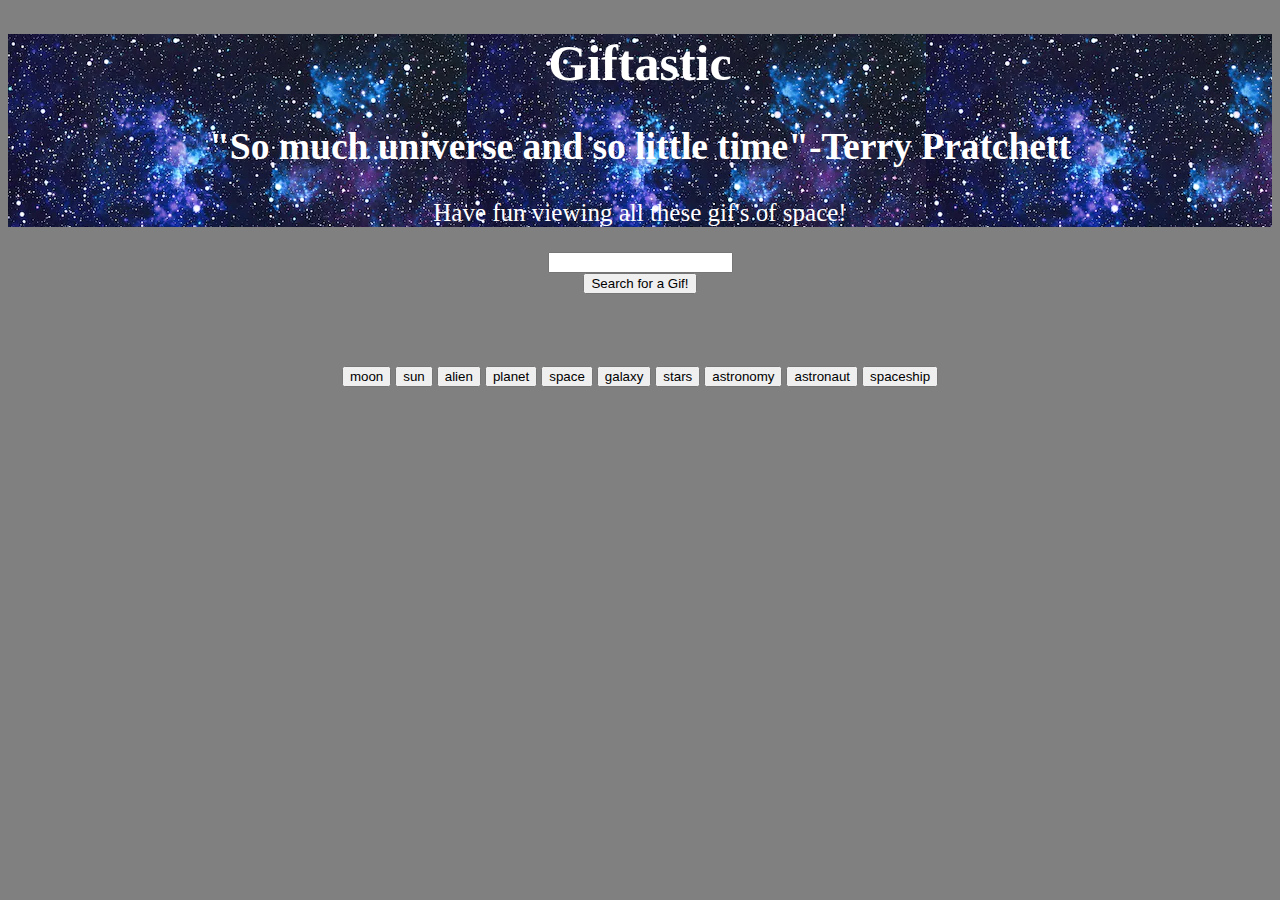
<file: index.html>
<!DOCTYPE html>
<html lang="en">
  <head>
    <meta charset="UTF-8" />
    <meta name="viewport" content="width=device-width, initial-scale=1.0" />
    <meta http-equiv="X-UA-Compatible" content="ie=edge" />
    <link rel="stylesheet" type="text/css" href="./assets/css/style.css" />
    <script src="https://ajax.googleapis.com/ajax/libs/jquery/2.1.3/jquery.min.js"></script>

    <title>GifTastic</title>
  </head>
  <body>
    <div id="header"><h1>Giftastic</h1>

    <h2>"So much universe and so little time"-Terry Pratchett</h2>
    <p>Have fun viewing all these gif's of space!</p>
  </div>

  <div id="gifs">
    <form id="gif-form">
      <label for="gif-input"></label>
      <input type="text" id="gif-input" /><br />
      <button class="add-gif">Search for a Gif!</button>
    </form>
    </div>

  </br>
</br>
</br>
</br>
<div class ="line">
    <button class="search-button" data-space="moon">moon</button>
    <button class="search-button" data-space="sun">sun</button>
    <button class="search-button" data-space="alien">alien</button>
    <button class="search-button" data-space="planet">planet</button>
    <button class="search-button" data-space="space">space</button>
    <button class="search-button" data-space="galaxy">galaxy</button>
    <button class="search-button" data-space="stars">stars</button>
    <button class="search-button" data-space="astronomy">astronomy</button>
    <button class="search-button" data-space="astronaut">astronaut</button>
    <button class="search-button" data-space="spaceship">spaceship</button>
  </br>
</div>
  <div class="results-gif"></div>

    <script type="text/javascript" src="./assets/javascript/app.js"></script>
  </body>
</html>
</file>
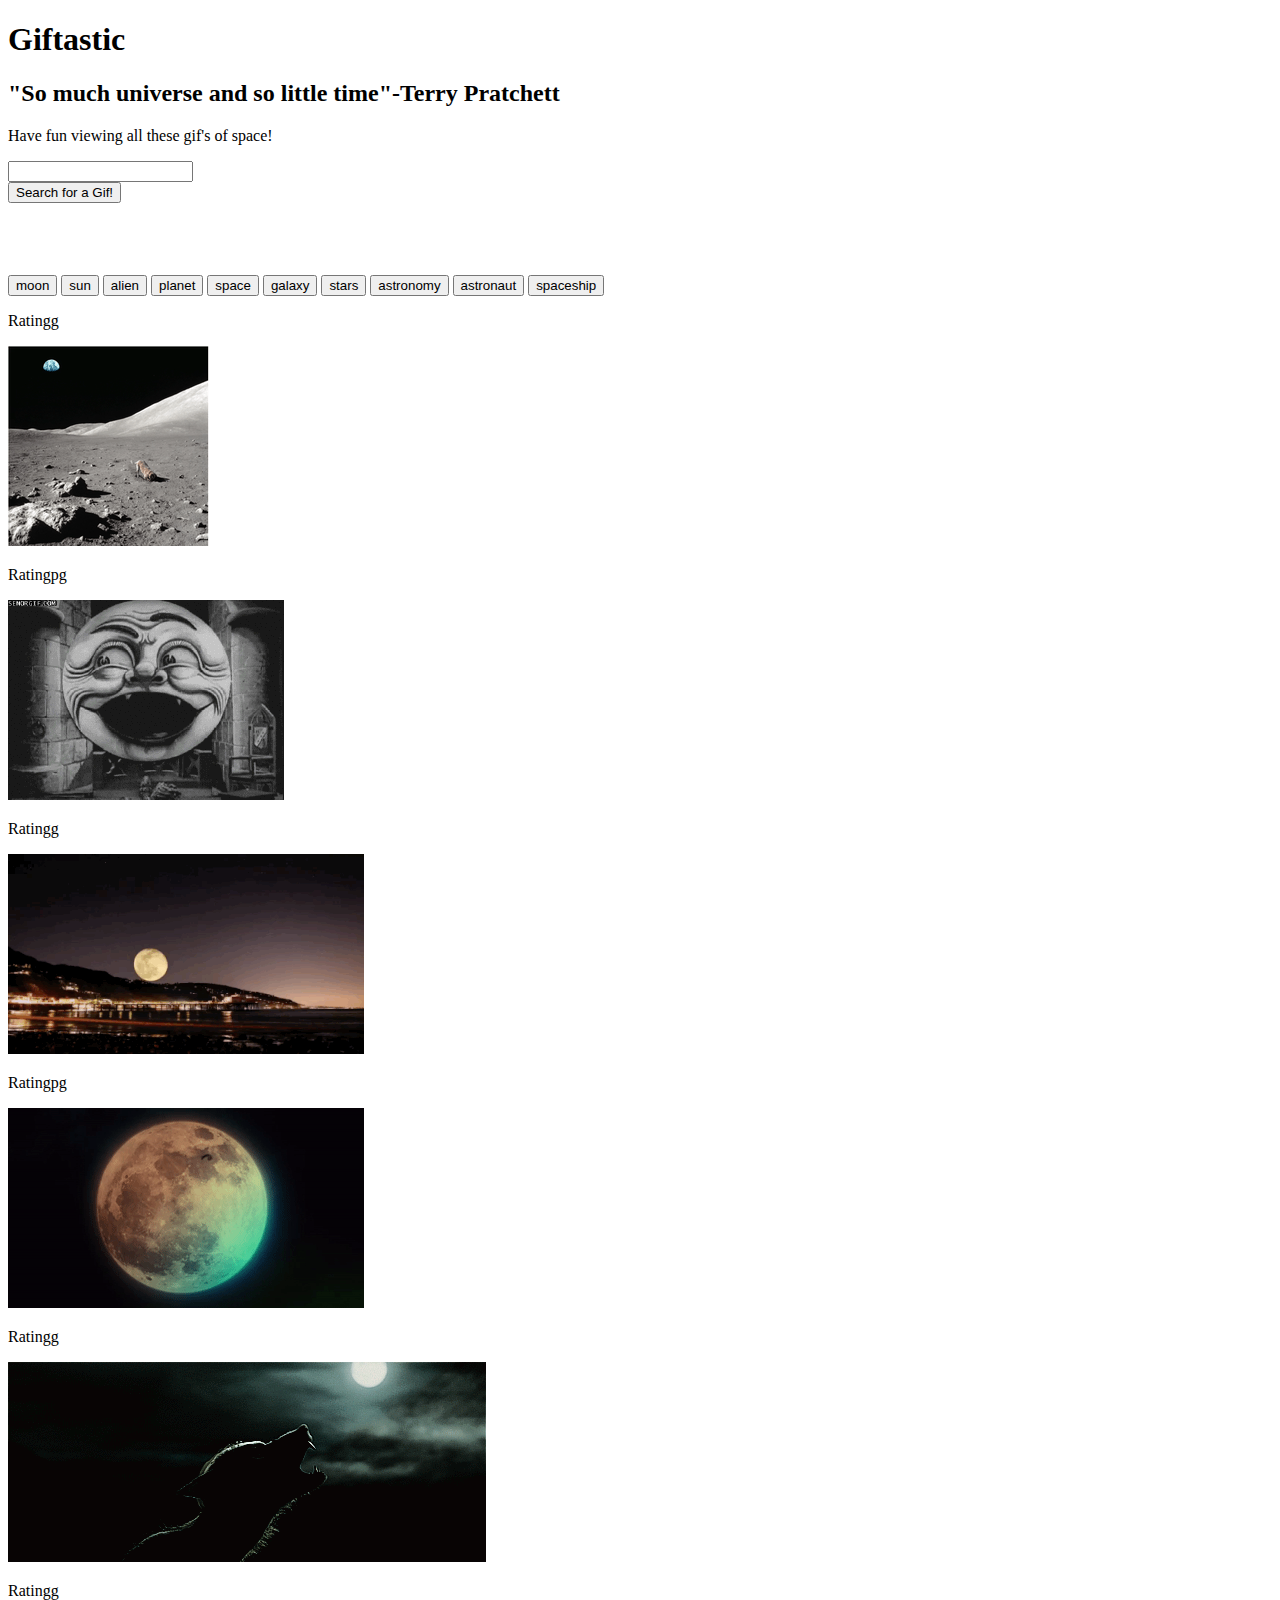
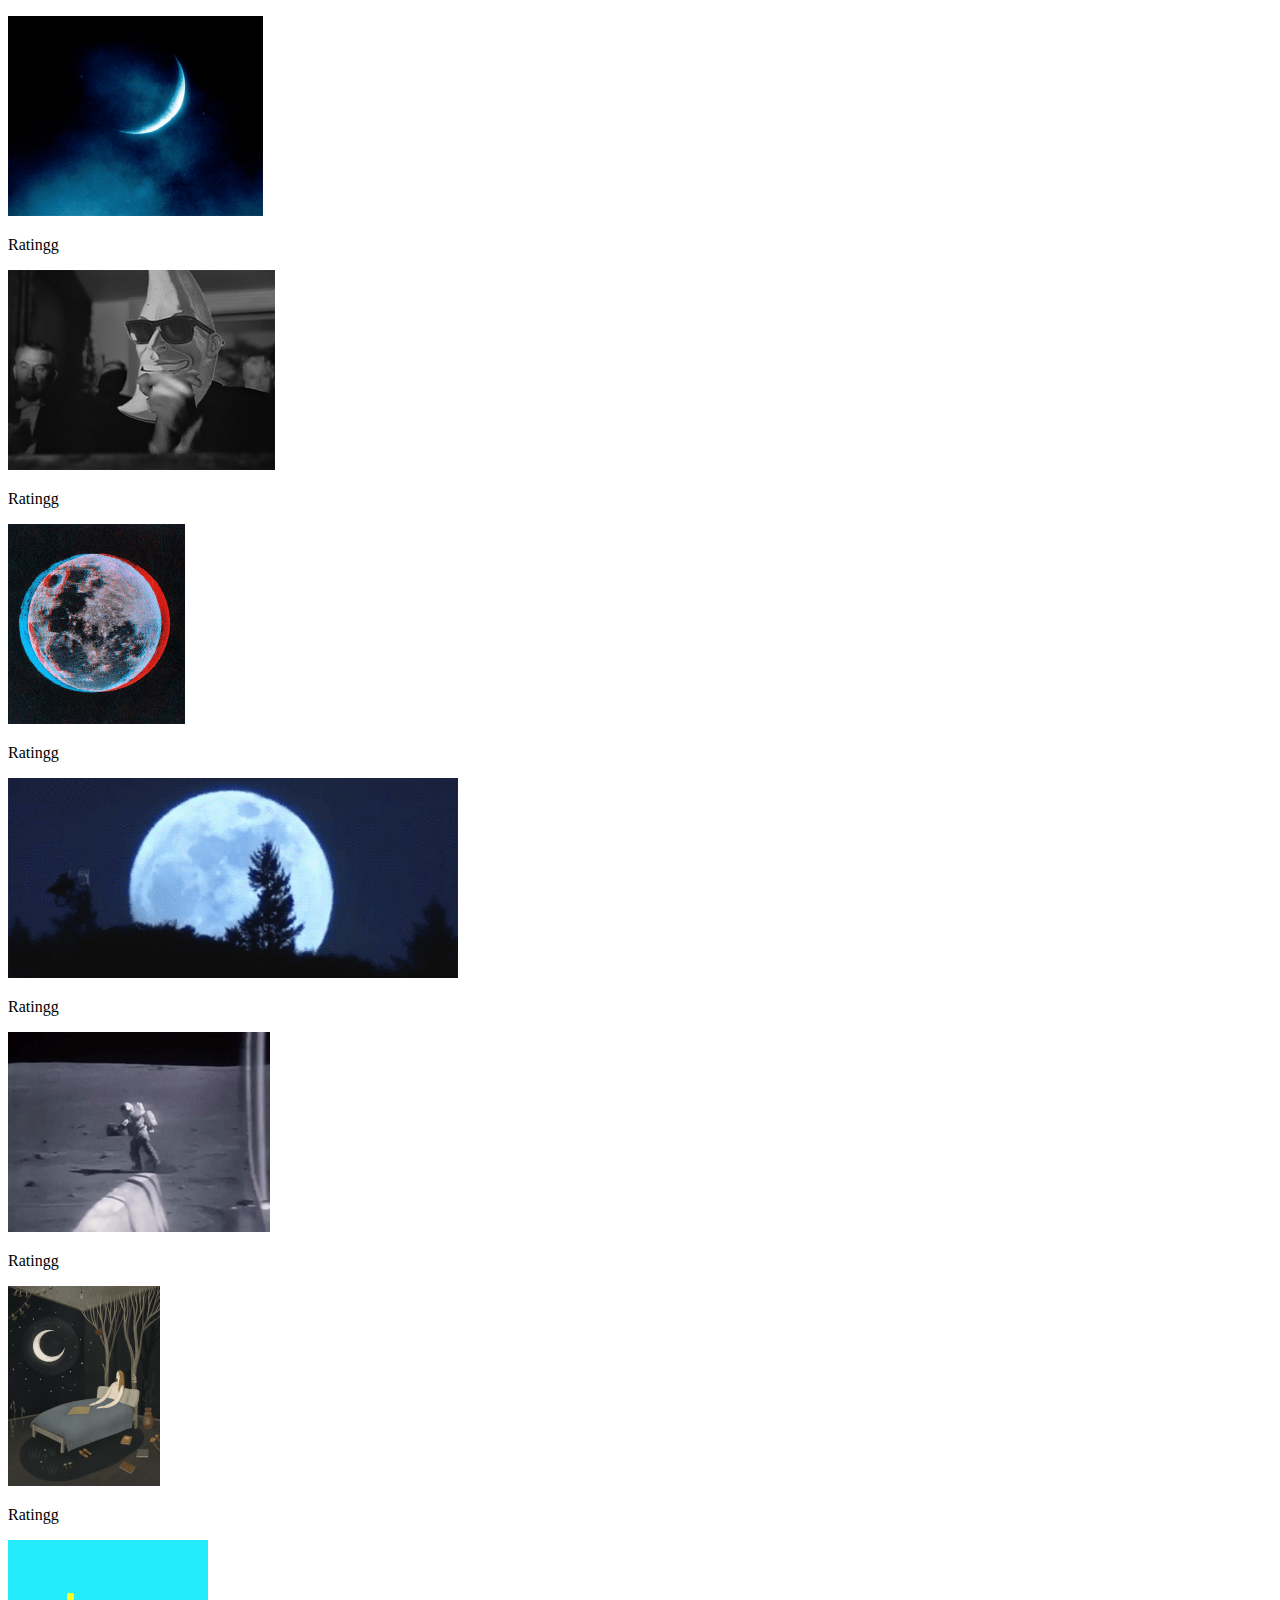
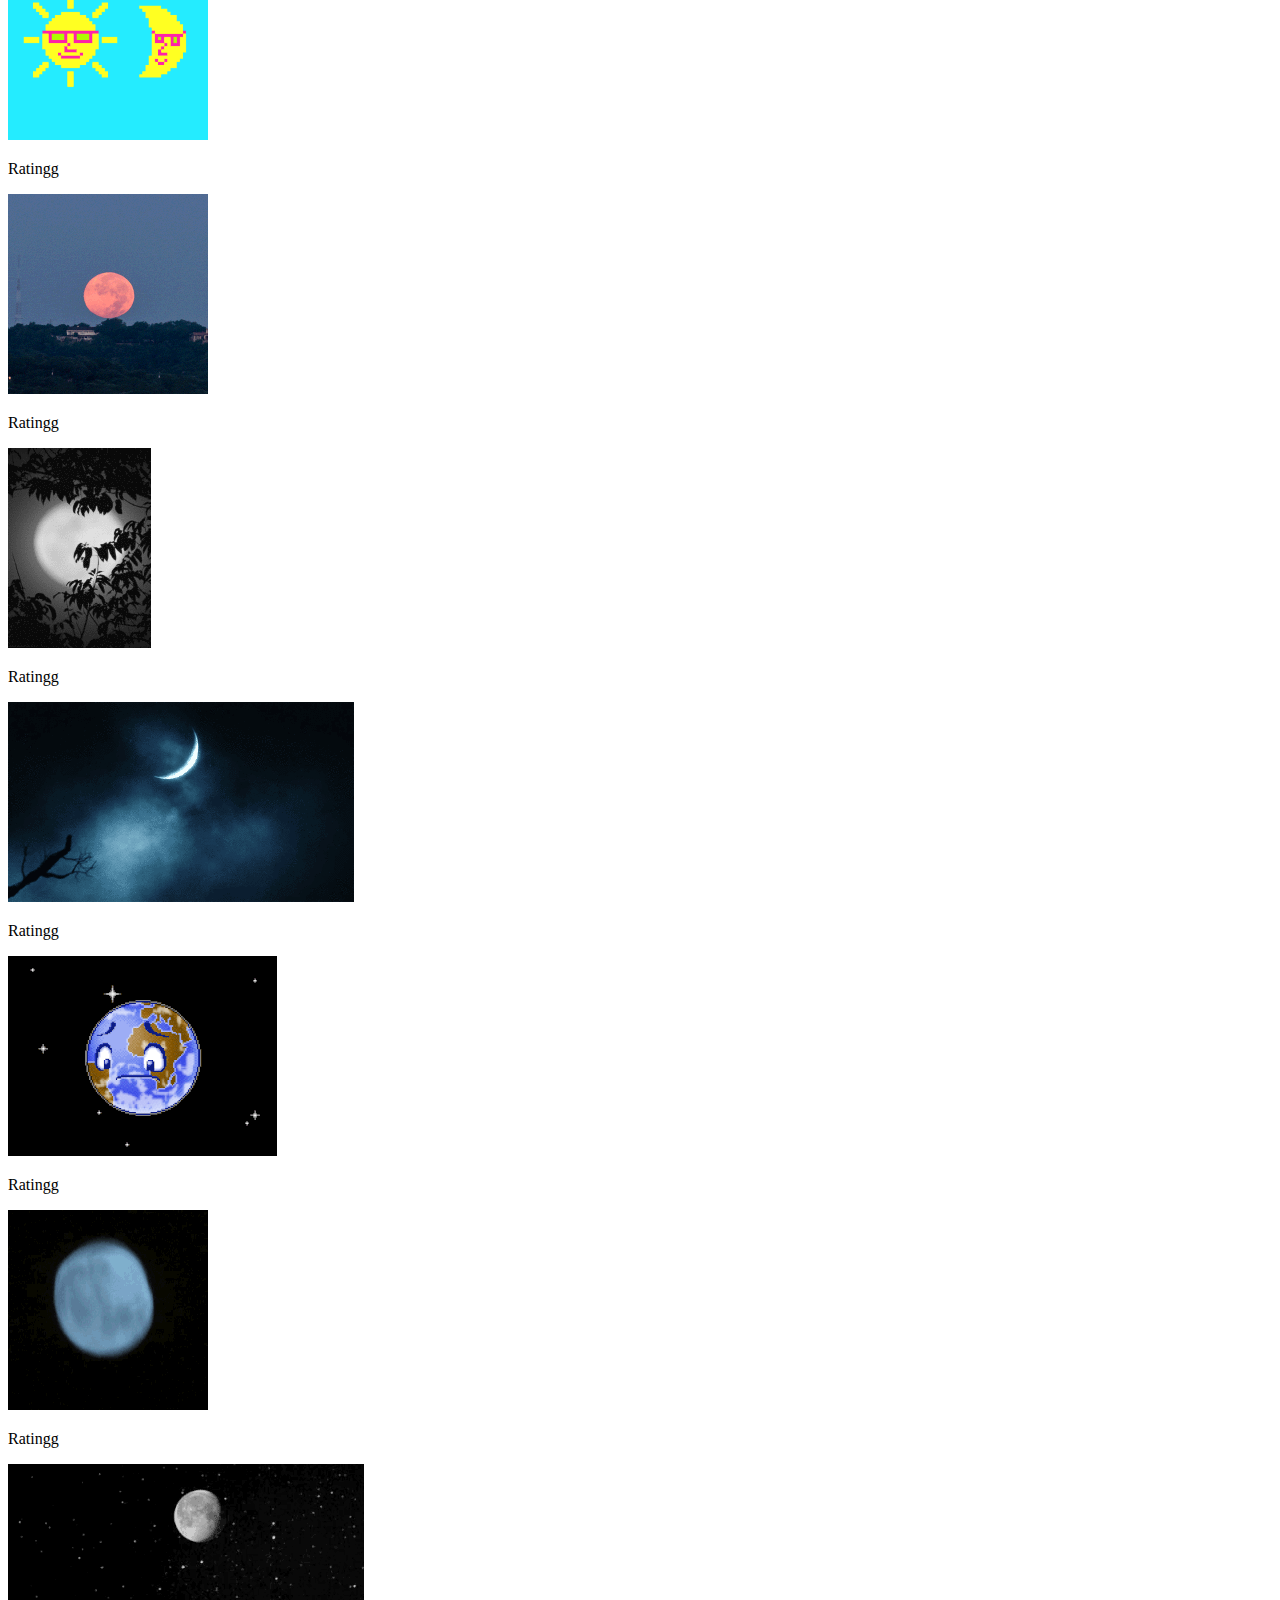
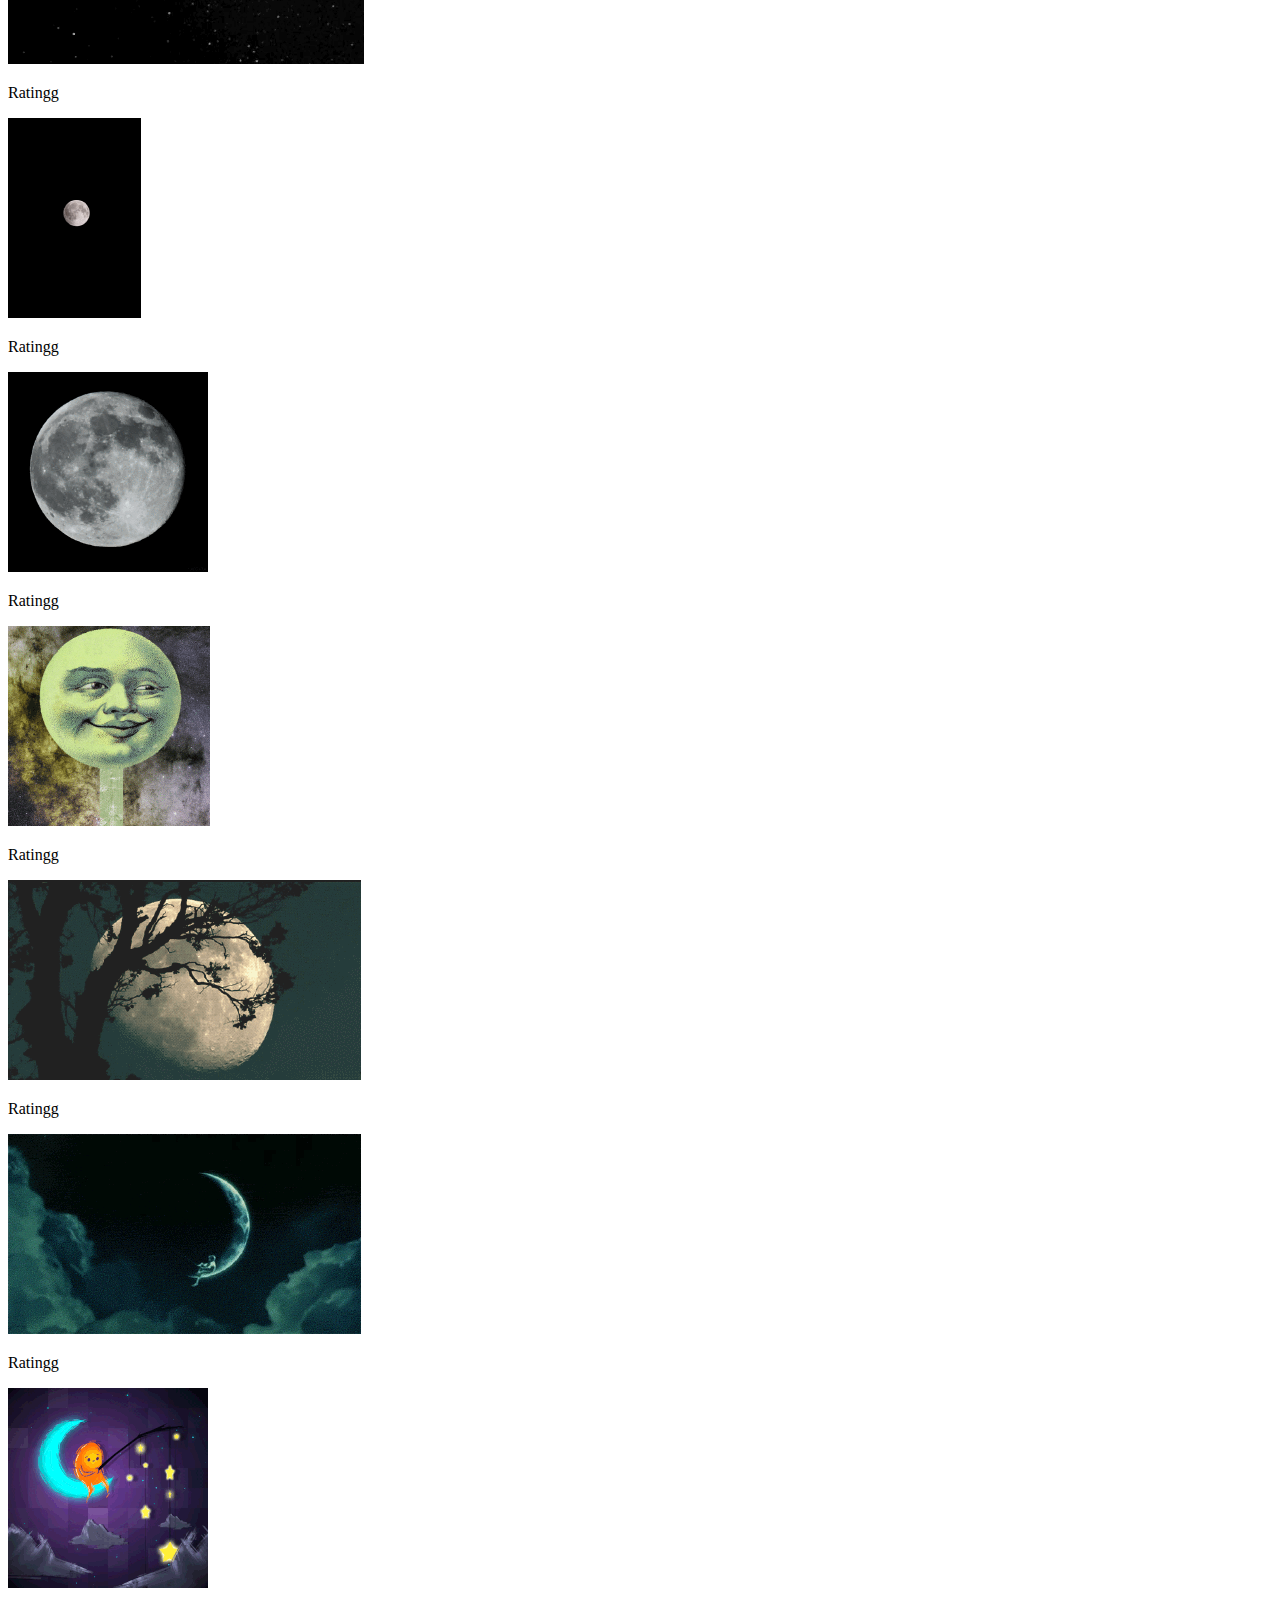
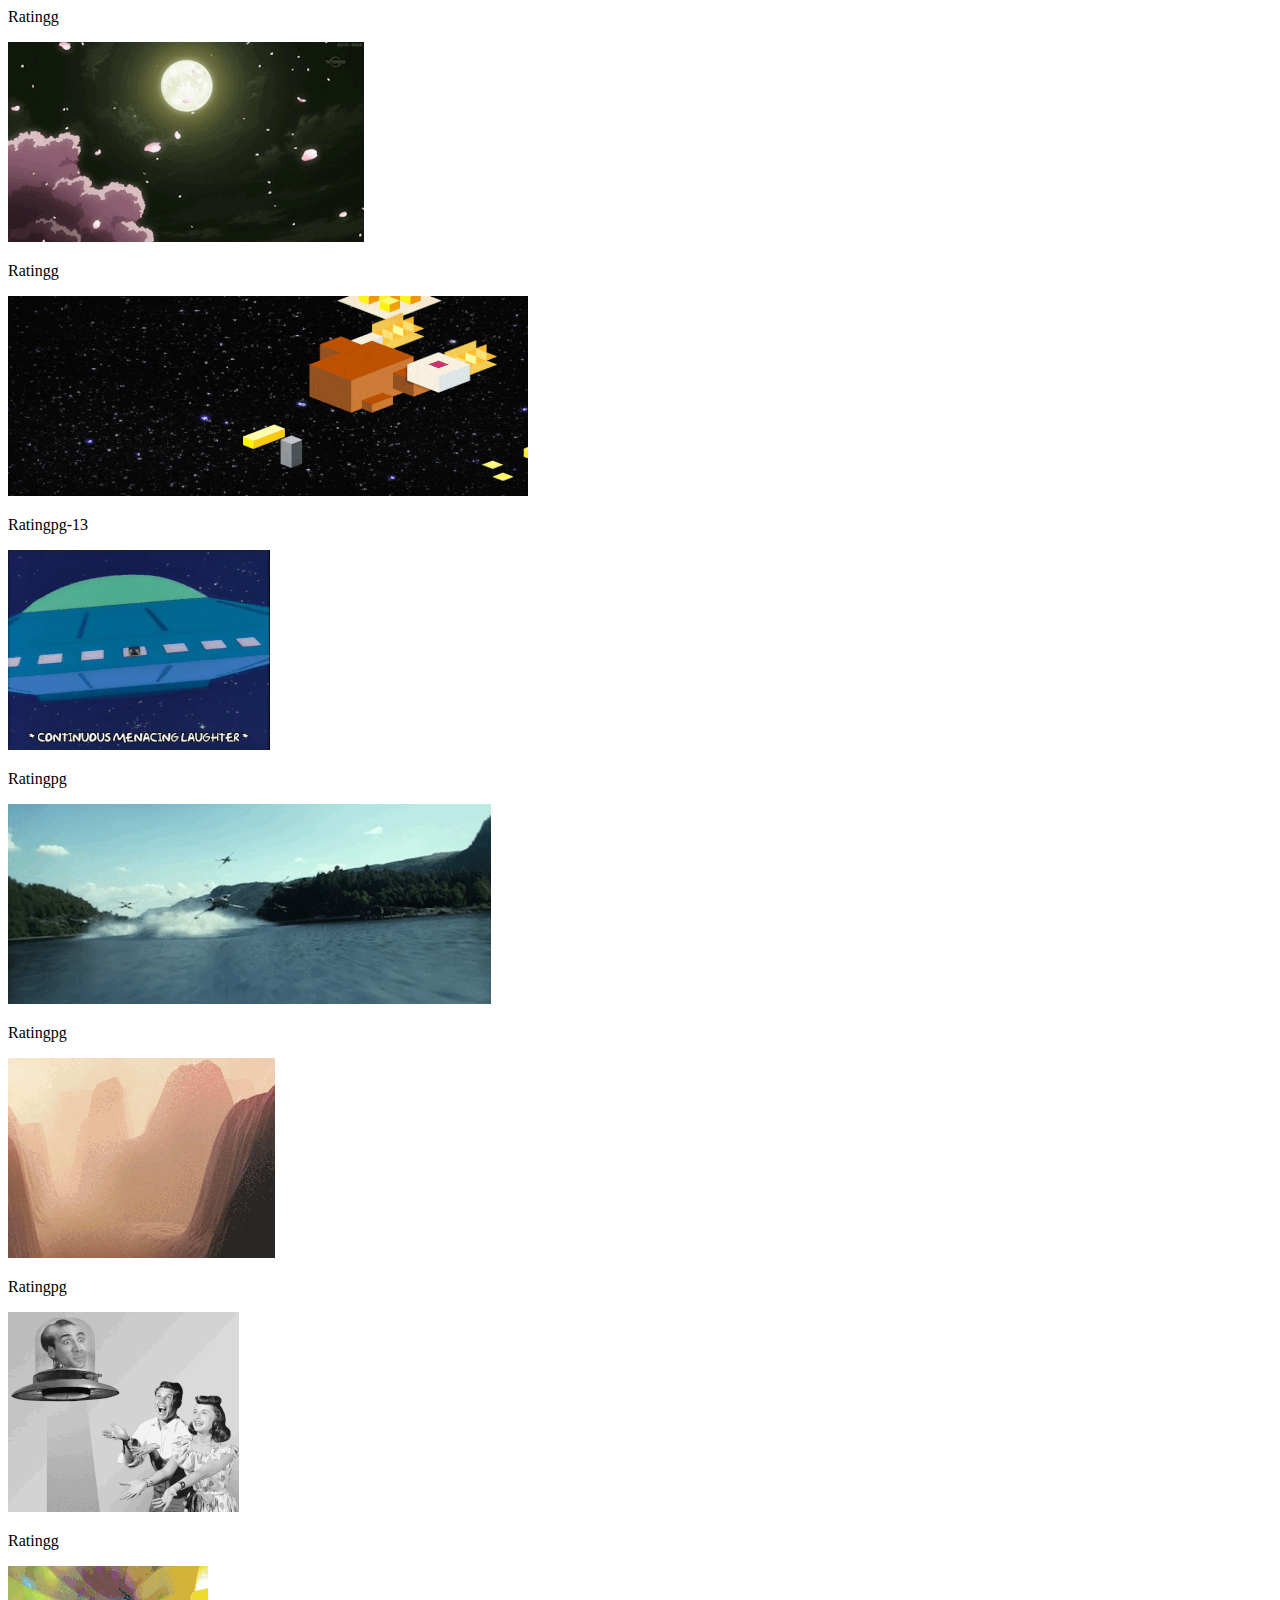
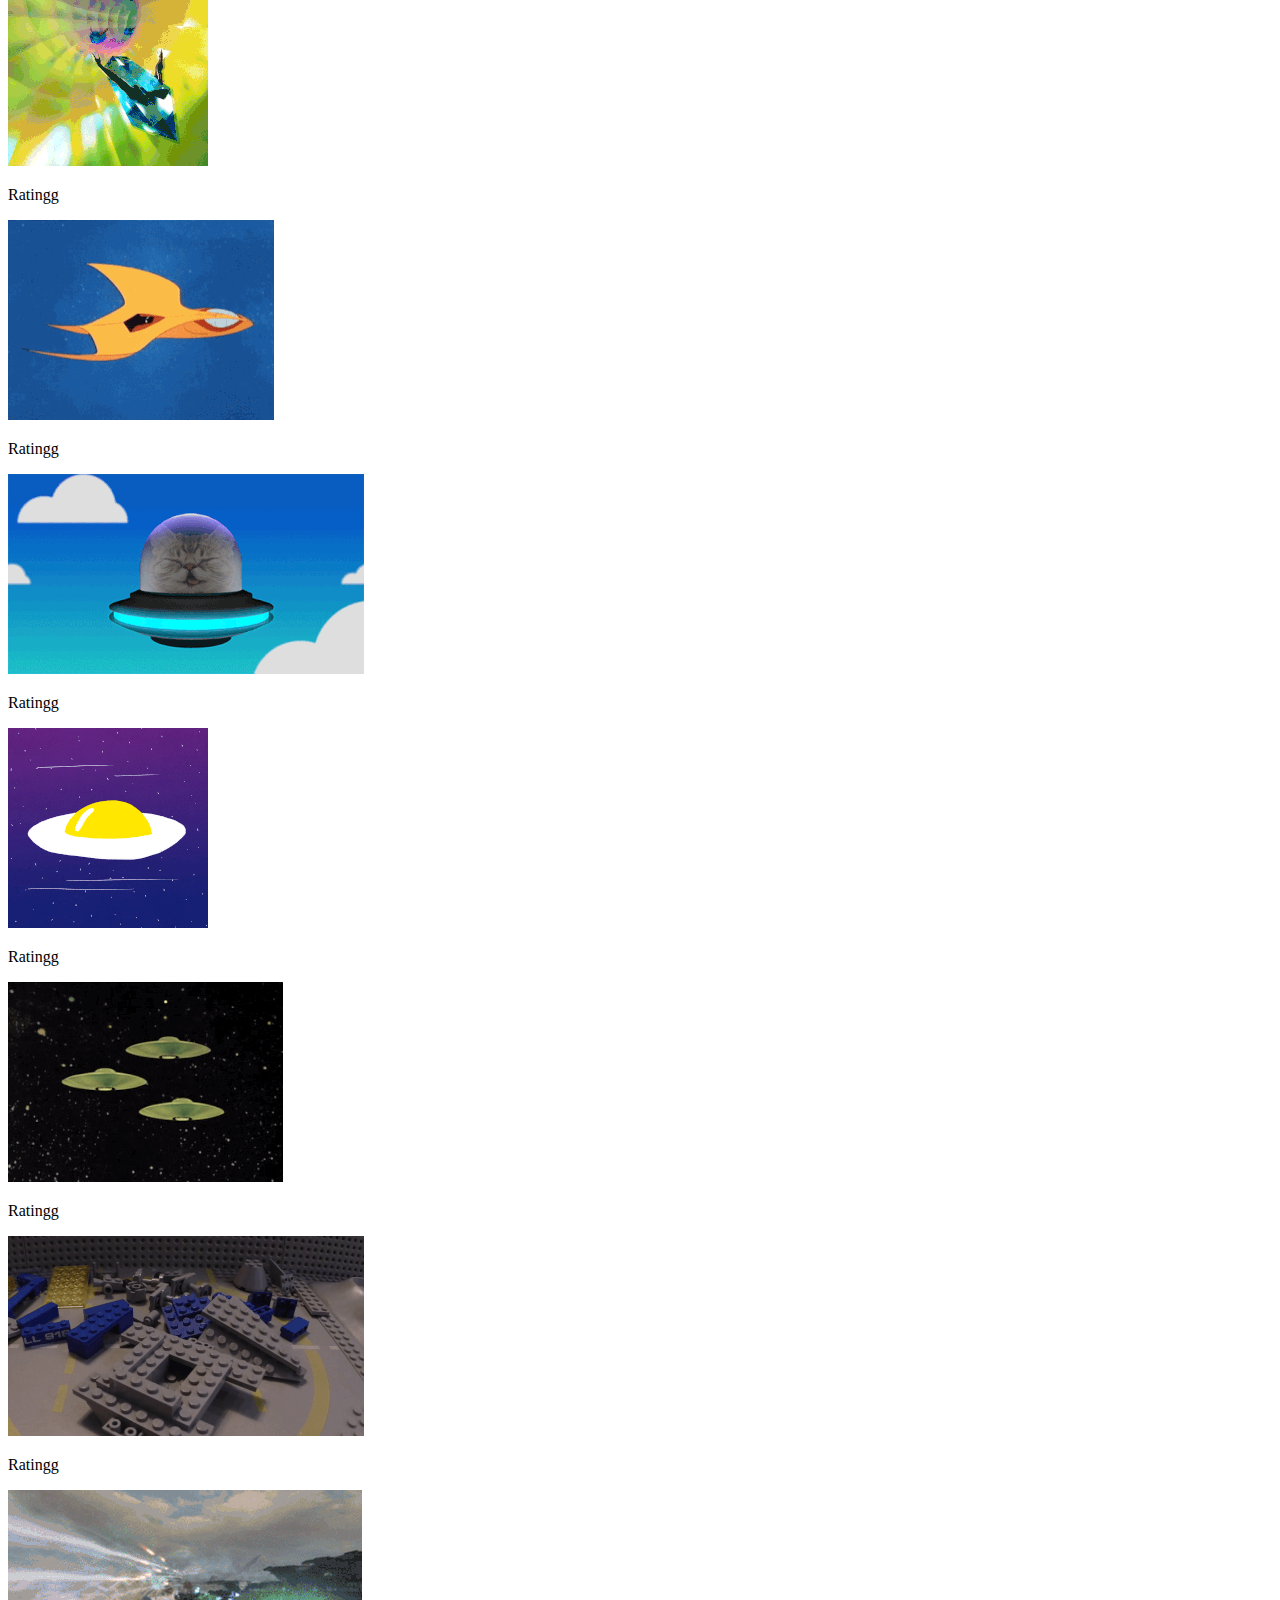
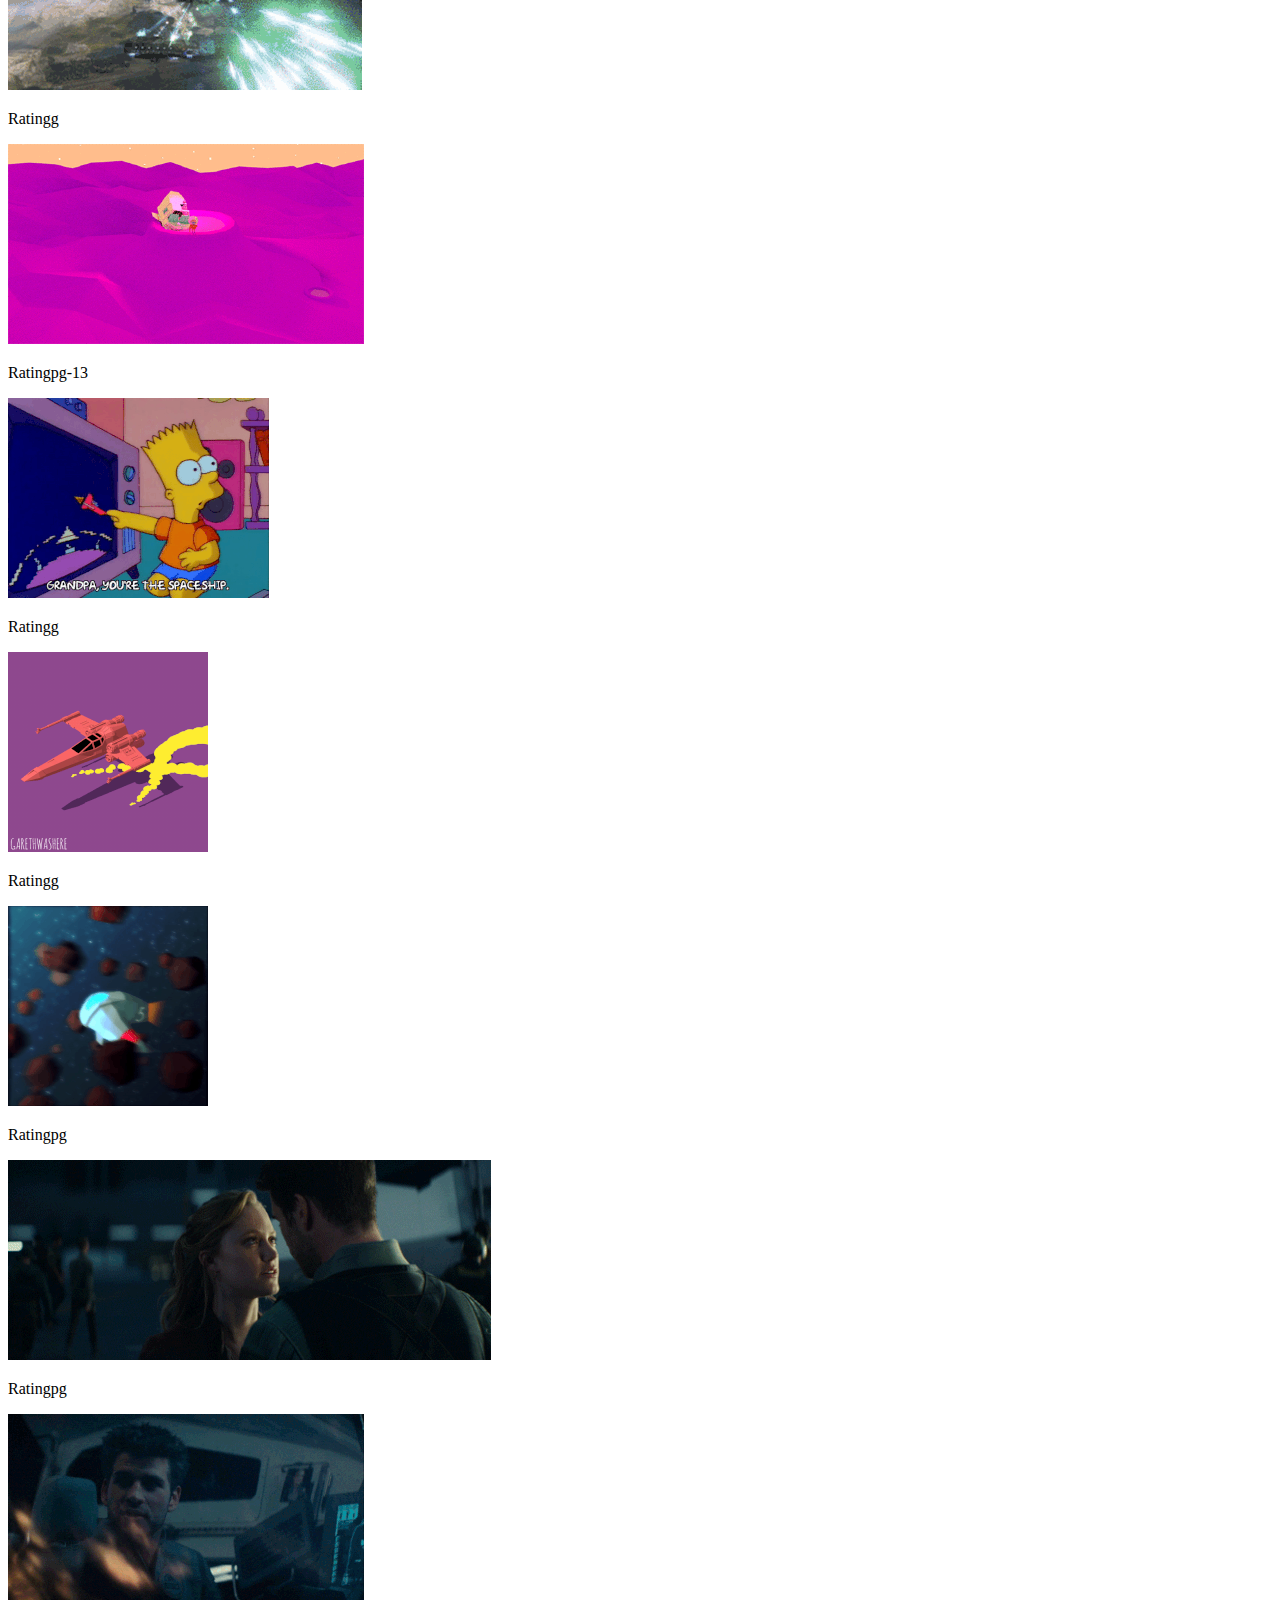
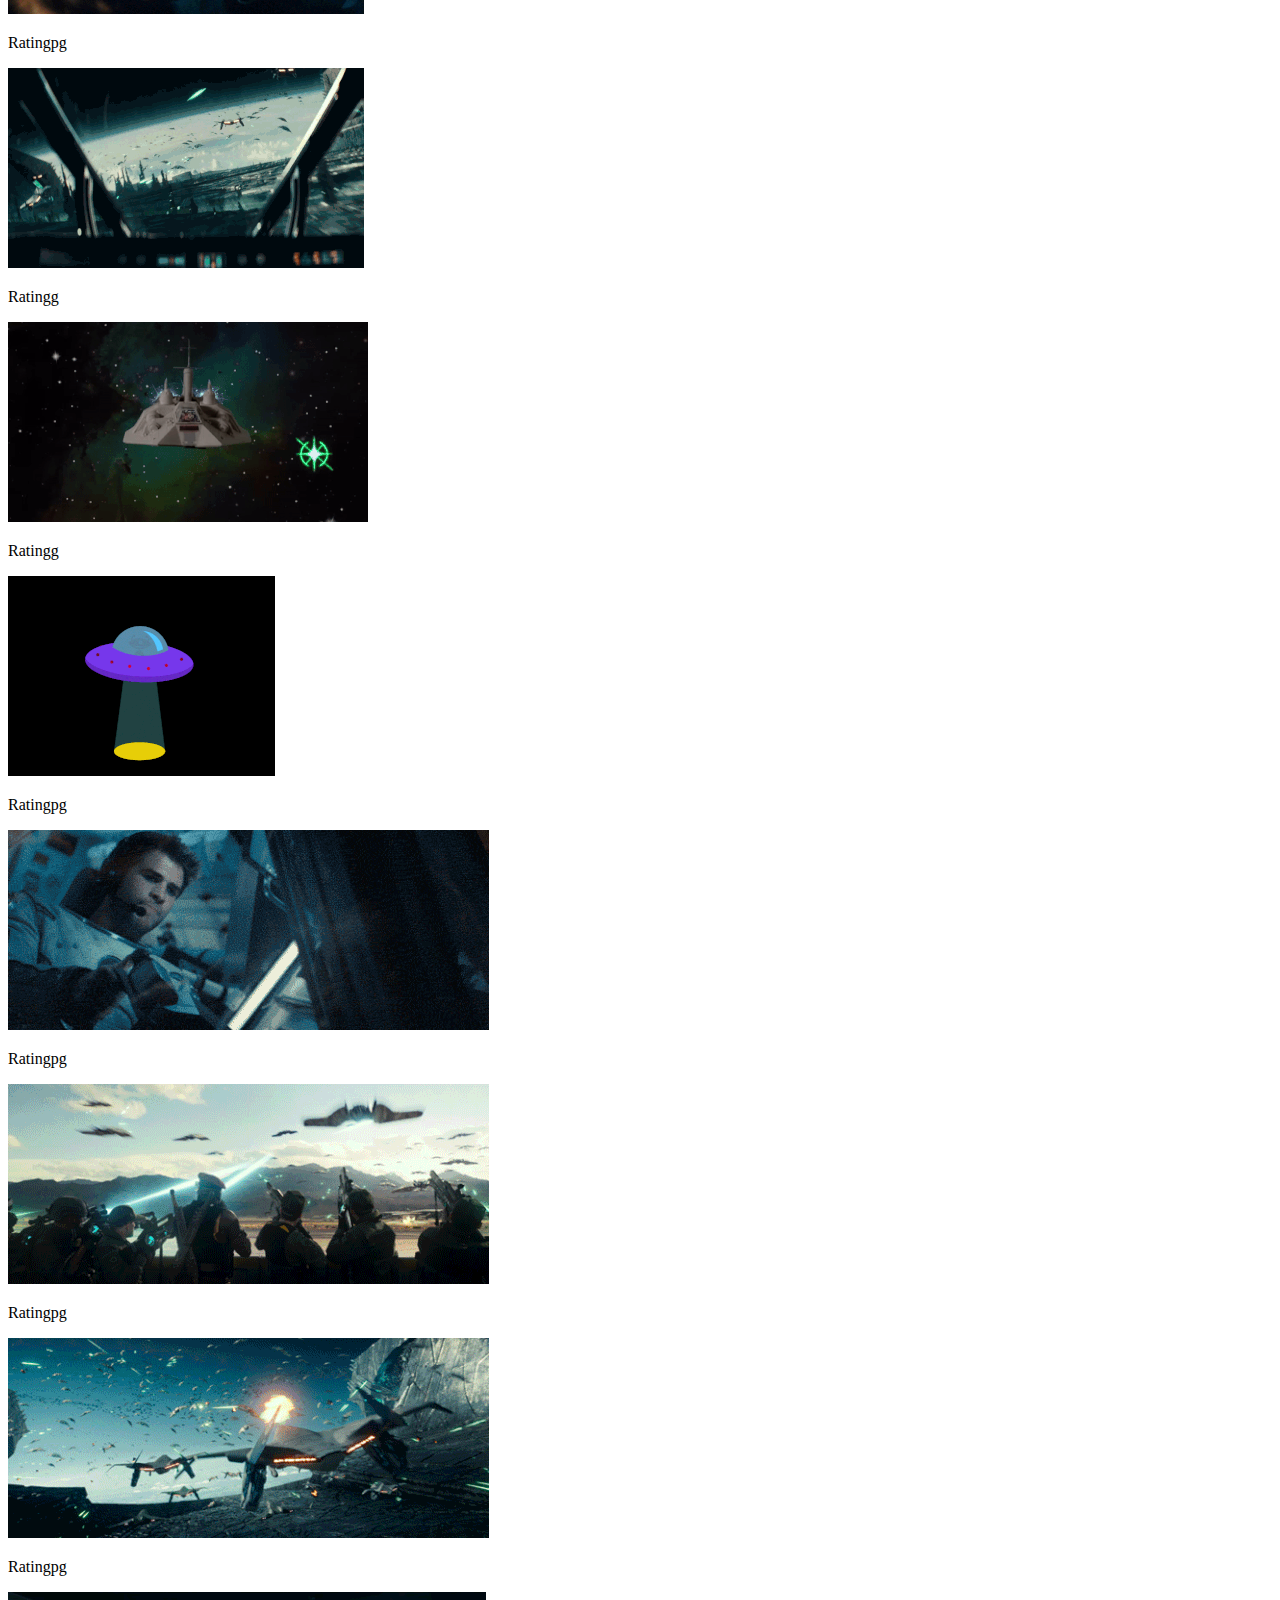
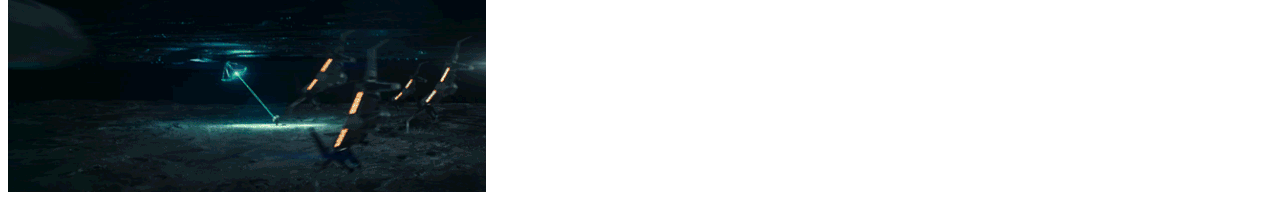
<file: assets/images/GifTastic.htm>
<!DOCTYPE html>
<!-- saved from url=(0047)file:///Users/lakanabixler/GifTastic/index.html -->
<html lang="en"><head><meta http-equiv="Content-Type" content="text/html; charset=UTF-8">
    
    <meta name="viewport" content="width=device-width, initial-scale=1.0">
    <meta http-equiv="X-UA-Compatible" content="ie=edge">
    <link rel="stylesheet" type="text/css" href="file:///Users/lakanabixler/GifTastic/assets/css/style.css">
    <script src="./GifTastic_files/jquery.min.js"></script>

    <title>GifTastic</title>
  </head>
  <body>
    <div id="header"><h1>Giftastic</h1>

    <h2>"So much universe and so little time"-Terry Pratchett</h2>
    <p>Have fun viewing all these gif's of space!</p>
  </div>

  <div id="gifs">
    <form id="gif-form">
      <label for="gif-input"></label>
      <input type="text" id="gif-input"><br>
      <button class="add-gif">Search for a Gif!</button>
    </form>
    </div>

  <br>
<br>
<br>
<br>
<div class="line">
    <button class="search-button" data-space="moon">moon</button>
    <button class="search-button" data-space="sun">sun</button>
    <button class="search-button" data-space="alien">alien</button>
    <button class="search-button" data-space="planet">planet</button>
    <button class="search-button" data-space="space">space</button>
    <button class="search-button" data-space="galaxy">galaxy</button>
    <button class="search-button" data-space="stars">stars</button>
    <button class="search-button" data-space="astronomy">astronomy</button>
    <button class="search-button" data-space="astronaut">astronaut</button>
    <button class="search-button" data-space="spaceship">spaceship</button>
  <br>
</div>
  <div class="results-gif"><div class="identify"><p>Ratingg</p><img id="div24" src="./GifTastic_files/200.gif" class="image" still-image="https://media2.giphy.com/media/1iqPjXVRQsWArYs7a0/200_s.gif" annimate-image="https://media2.giphy.com/media/1iqPjXVRQsWArYs7a0/200.gif"></div><div class="identify"><p>Ratingpg</p><img id="div23" src="./GifTastic_files/200_s.gif" class="image" still-image="https://media3.giphy.com/media/fvFDFzhMoSmNW/200_s.gif" annimate-image="https://media3.giphy.com/media/fvFDFzhMoSmNW/200.gif"></div><div class="identify"><p>Ratingg</p><img id="div22" src="./GifTastic_files/200_s(1).gif" class="image" still-image="https://media3.giphy.com/media/26vUOQSCZgrt1xPxe/200_s.gif" annimate-image="https://media3.giphy.com/media/26vUOQSCZgrt1xPxe/200.gif"></div><div class="identify"><p>Ratingpg</p><img id="div21" src="./GifTastic_files/200_s(2).gif" class="image" still-image="https://media2.giphy.com/media/1wmbSPmlYzKINczi1A/200_s.gif" annimate-image="https://media2.giphy.com/media/1wmbSPmlYzKINczi1A/200.gif"></div><div class="identify"><p>Ratingg</p><img id="div20" src="./GifTastic_files/200_s(3).gif" class="image" still-image="https://media1.giphy.com/media/g1Y5zKWbODUl2/200_s.gif" annimate-image="https://media1.giphy.com/media/g1Y5zKWbODUl2/200.gif"></div><div class="identify"><p>Ratingg</p><img id="div19" src="./GifTastic_files/200_s(4).gif" class="image" still-image="https://media2.giphy.com/media/Fpa2ibr3Aha9i/200_s.gif" annimate-image="https://media0.giphy.com/media/Fpa2ibr3Aha9i/200.gif"></div><div class="identify"><p>Ratingg</p><img id="div18" src="./GifTastic_files/200_s(5).gif" class="image" still-image="https://media2.giphy.com/media/vcchZddRulKhC6ugxv/200_s.gif" annimate-image="https://media2.giphy.com/media/vcchZddRulKhC6ugxv/200.gif"></div><div class="identify"><p>Ratingg</p><img id="div17" src="./GifTastic_files/200_s(6).gif" class="image" still-image="https://media1.giphy.com/media/8gDHIiVJCvH9u/200_s.gif" annimate-image="https://media1.giphy.com/media/8gDHIiVJCvH9u/200.gif"></div><div class="identify"><p>Ratingg</p><img id="div16" src="./GifTastic_files/200_s(7).gif" class="image" still-image="https://media1.giphy.com/media/14jRWmyHsokyOY/200_s.gif" annimate-image="https://media1.giphy.com/media/14jRWmyHsokyOY/200.gif"></div><div class="identify"><p>Ratingg</p><img id="div15" src="./GifTastic_files/200_s(8).gif" class="image" still-image="https://media2.giphy.com/media/7XsgvwaJvwJknPLZrR/200_s.gif" annimate-image="https://media2.giphy.com/media/7XsgvwaJvwJknPLZrR/200.gif"></div><div class="identify"><p>Ratingg</p><img id="div14" src="./GifTastic_files/200_s(9).gif" class="image" still-image="https://media3.giphy.com/media/1zjuVaZtOzaxlEaBBW/200_s.gif" annimate-image="https://media3.giphy.com/media/1zjuVaZtOzaxlEaBBW/200.gif"></div><div class="identify"><p>Ratingg</p><img id="div13" src="./GifTastic_files/200_s(10).gif" class="image" still-image="https://media0.giphy.com/media/3o7TKMOy5zz1nuD71u/200_s.gif" annimate-image="https://media0.giphy.com/media/3o7TKMOy5zz1nuD71u/200.gif"></div><div class="identify"><p>Ratingg</p><img id="div12" src="./GifTastic_files/200_s(11).gif" class="image" still-image="https://media3.giphy.com/media/Rhe2Ae9cSF6ta/200_s.gif" annimate-image="https://media3.giphy.com/media/Rhe2Ae9cSF6ta/200.gif"></div><div class="identify"><p>Ratingg</p><img id="div11" src="./GifTastic_files/200_s(12).gif" class="image" still-image="https://media3.giphy.com/media/3GtGJYx1uPZM4/200_s.gif" annimate-image="https://media3.giphy.com/media/3GtGJYx1uPZM4/200.gif"></div><div class="identify"><p>Ratingg</p><img id="div10" src="./GifTastic_files/200_s(13).gif" class="image" still-image="https://media3.giphy.com/media/mHIsuMufRtYFq/200_s.gif" annimate-image="https://media3.giphy.com/media/mHIsuMufRtYFq/200.gif"></div><div class="identify"><p>Ratingg</p><img id="div9" src="./GifTastic_files/200_s(14).gif" class="image" still-image="https://media2.giphy.com/media/FvKe8DbAMnOda/200_s.gif" annimate-image="https://media2.giphy.com/media/FvKe8DbAMnOda/200.gif"></div><div class="identify"><p>Ratingg</p><img id="div8" src="./GifTastic_files/200_s(15).gif" class="image" still-image="https://media1.giphy.com/media/shigYHiLUGI8g/200_s.gif" annimate-image="https://media1.giphy.com/media/shigYHiLUGI8g/200.gif"></div><div class="identify"><p>Ratingg</p><img id="div7" src="./GifTastic_files/200_s(16).gif" class="image" still-image="https://media3.giphy.com/media/JFIBo9pDdUjQI/200_s.gif" annimate-image="https://media3.giphy.com/media/JFIBo9pDdUjQI/200.gif"></div><div class="identify"><p>Ratingg</p><img id="div6" src="./GifTastic_files/200_s(17).gif" class="image" still-image="https://media1.giphy.com/media/lk6ROvt7Hp2G4/200_s.gif" annimate-image="https://media1.giphy.com/media/lk6ROvt7Hp2G4/200.gif"></div><div class="identify"><p>Ratingg</p><img id="div5" src="./GifTastic_files/200_s(18).gif" class="image" still-image="https://media3.giphy.com/media/11zXIyDZXrWHFC/200_s.gif" annimate-image="https://media3.giphy.com/media/11zXIyDZXrWHFC/200.gif"></div><div class="identify"><p>Ratingg</p><img id="div4" src="./GifTastic_files/200_s(19).gif" class="image" still-image="https://media1.giphy.com/media/FewWnPgdsApO/200_s.gif" annimate-image="https://media1.giphy.com/media/FewWnPgdsApO/200.gif"></div><div class="identify"><p>Ratingg</p><img id="div3" src="./GifTastic_files/200_s(20).gif" class="image" still-image="https://media1.giphy.com/media/lBJd0tFOjbUEo/200_s.gif" annimate-image="https://media1.giphy.com/media/lBJd0tFOjbUEo/200.gif"></div><div class="identify"><p>Ratingg</p><img id="div2" src="./GifTastic_files/200_s(21).gif" class="image" still-image="https://media1.giphy.com/media/3rDU3mZgLvYZi/200_s.gif" annimate-image="https://media1.giphy.com/media/3rDU3mZgLvYZi/200.gif"></div><div class="identify"><p>Ratingg</p><img id="div1" src="./GifTastic_files/200_s(22).gif" class="image" still-image="https://media3.giphy.com/media/3oAt1MYY4LOxg6LliE/200_s.gif" annimate-image="https://media3.giphy.com/media/3oAt1MYY4LOxg6LliE/200.gif"></div><div class="identify"><p>Ratingg</p><img id="div0" src="./GifTastic_files/200_s(23).gif" class="image" still-image="https://media3.giphy.com/media/FWtVYDHIxgGgE/200_s.gif" annimate-image="https://media3.giphy.com/media/FWtVYDHIxgGgE/200.gif"></div><div class="identify"><p>Ratingg</p><img id="div24" src="./GifTastic_files/200(1).gif" class="image" still-image="https://media1.giphy.com/media/xTk9ZM5mJE0bPS0DQc/200_s.gif" annimate-image="https://media1.giphy.com/media/xTk9ZM5mJE0bPS0DQc/200.gif"></div><div class="identify"><p>Ratingpg-13</p><img id="div23" src="./GifTastic_files/200(2).gif" class="image" still-image="https://media2.giphy.com/media/3o6MbbeAgIg527VaKc/200_s.gif" annimate-image="https://media2.giphy.com/media/3o6MbbeAgIg527VaKc/200.gif"></div><div class="identify"><p>Ratingpg</p><img id="div22" src="./GifTastic_files/200(3).gif" class="image" still-image="https://media2.giphy.com/media/3o85xtYVTzJoxuNKmY/200_s.gif" annimate-image="https://media2.giphy.com/media/3o85xtYVTzJoxuNKmY/200.gif"></div><div class="identify"><p>Ratingpg</p><img id="div21" src="./GifTastic_files/200(4).gif" class="image" still-image="https://media1.giphy.com/media/xTiTnyIbhHnVNyjm6c/200_s.gif" annimate-image="https://media1.giphy.com/media/xTiTnyIbhHnVNyjm6c/200.gif"></div><div class="identify"><p>Ratingpg</p><img id="div20" src="./GifTastic_files/200(5).gif" class="image" still-image="https://media3.giphy.com/media/xT9DPpjVbOwdbqFrm8/200_s.gif" annimate-image="https://media3.giphy.com/media/xT9DPpjVbOwdbqFrm8/200.gif"></div><div class="identify"><p>Ratingg</p><img id="div19" src="./GifTastic_files/200(6).gif" class="image" still-image="https://media1.giphy.com/media/xThuWv9yJARPBjslQA/200_s.gif" annimate-image="https://media1.giphy.com/media/xThuWv9yJARPBjslQA/200.gif"></div><div class="identify"><p>Ratingg</p><img id="div18" src="./GifTastic_files/200_s(24).gif" class="image" still-image="https://media2.giphy.com/media/10q2yrYAimKBIk/200_s.gif" annimate-image="https://media2.giphy.com/media/10q2yrYAimKBIk/200.gif"></div><div class="identify"><p>Ratingg</p><img id="div17" src="./GifTastic_files/200_s(25).gif" class="image" still-image="https://media2.giphy.com/media/xTk9ZPDCfGw1RALwxq/200_s.gif" annimate-image="https://media2.giphy.com/media/xTk9ZPDCfGw1RALwxq/200.gif"></div><div class="identify"><p>Ratingg</p><img id="div16" src="./GifTastic_files/200_s(26).gif" class="image" still-image="https://media3.giphy.com/media/3o85xuG8NPw9Okvquc/200_s.gif" annimate-image="https://media3.giphy.com/media/3o85xuG8NPw9Okvquc/200.gif"></div><div class="identify"><p>Ratingg</p><img id="div15" src="./GifTastic_files/200_s(27).gif" class="image" still-image="https://media3.giphy.com/media/grmBC6qQ0mc6c/200_s.gif" annimate-image="https://media3.giphy.com/media/grmBC6qQ0mc6c/200.gif"></div><div class="identify"><p>Ratingg</p><img id="div14" src="./GifTastic_files/200_s(28).gif" class="image" still-image="https://media0.giphy.com/media/3ZALZoBtI1KJa/200_s.gif" annimate-image="https://media0.giphy.com/media/3ZALZoBtI1KJa/200.gif"></div><div class="identify"><p>Ratingg</p><img id="div13" src="./GifTastic_files/200_s(29).gif" class="image" still-image="https://media3.giphy.com/media/Uss0CbOu4DwGc/200_s.gif" annimate-image="https://media3.giphy.com/media/Uss0CbOu4DwGc/200.gif"></div><div class="identify"><p>Ratingg</p><img id="div12" src="./GifTastic_files/200_s(30).gif" class="image" still-image="https://media3.giphy.com/media/whf8bTPnXPW2A/200_s.gif" annimate-image="https://media3.giphy.com/media/whf8bTPnXPW2A/200.gif"></div><div class="identify"><p>Ratingpg-13</p><img id="div11" src="./GifTastic_files/200_s(31).gif" class="image" still-image="https://media0.giphy.com/media/3o6Mbh5Uh1pc3igGvm/200_s.gif" annimate-image="https://media0.giphy.com/media/3o6Mbh5Uh1pc3igGvm/200.gif"></div><div class="identify"><p>Ratingg</p><img id="div10" src="./GifTastic_files/200_s(32).gif" class="image" still-image="https://media3.giphy.com/media/3oEdv2B4bcxkW71AQM/200_s.gif" annimate-image="https://media3.giphy.com/media/3oEdv2B4bcxkW71AQM/200.gif"></div><div class="identify"><p>Ratingg</p><img id="div9" src="./GifTastic_files/200_s(33).gif" class="image" still-image="https://media3.giphy.com/media/3oEdvcMqHmTgBzkAoM/200_s.gif" annimate-image="https://media3.giphy.com/media/3oEdvcMqHmTgBzkAoM/200.gif"></div><div class="identify"><p>Ratingpg</p><img id="div8" src="./GifTastic_files/200_s(34).gif" class="image" still-image="https://media0.giphy.com/media/3o6gEg2pDzIBGOOCbK/200_s.gif" annimate-image="https://media0.giphy.com/media/3o6gEg2pDzIBGOOCbK/200.gif"></div><div class="identify"><p>Ratingpg</p><img id="div7" src="./GifTastic_files/200_s(35).gif" class="image" still-image="https://media3.giphy.com/media/3o72FaTVRDqO8BdwcM/200_s.gif" annimate-image="https://media3.giphy.com/media/3o72FaTVRDqO8BdwcM/200.gif"></div><div class="identify"><p>Ratingpg</p><img id="div6" src="./GifTastic_files/200_s(36).gif" class="image" still-image="https://media2.giphy.com/media/3o72Ff4QngST3Le2S4/200_s.gif" annimate-image="https://media2.giphy.com/media/3o72Ff4QngST3Le2S4/200.gif"></div><div class="identify"><p>Ratingg</p><img id="div5" src="./GifTastic_files/200_s(37).gif" class="image" still-image="https://media2.giphy.com/media/xT8qB9QTc3NY41sFOg/200_s.gif" annimate-image="https://media2.giphy.com/media/xT8qB9QTc3NY41sFOg/200.gif"></div><div class="identify"><p>Ratingg</p><img id="div4" src="./GifTastic_files/200_s(38).gif" class="image" still-image="https://media2.giphy.com/media/26BoCVdjSJOWT0Fpu/200_s.gif" annimate-image="https://media2.giphy.com/media/26BoCVdjSJOWT0Fpu/200.gif"></div><div class="identify"><p>Ratingpg</p><img id="div3" src="./GifTastic_files/200_s(39).gif" class="image" still-image="https://media1.giphy.com/media/xT0GqiZgsZl3GcnZBe/200_s.gif" annimate-image="https://media1.giphy.com/media/xT0GqiZgsZl3GcnZBe/200.gif"></div><div class="identify"><p>Ratingpg</p><img id="div2" src="./GifTastic_files/200_s(40).gif" class="image" still-image="https://media0.giphy.com/media/xT0Gqo5HSVo9oBq80w/200_s.gif" annimate-image="https://media0.giphy.com/media/xT0Gqo5HSVo9oBq80w/200.gif"></div><div class="identify"><p>Ratingpg</p><img id="div1" src="./GifTastic_files/200_s(41).gif" class="image" still-image="https://media0.giphy.com/media/xT0GqAgnNehJxTcbSg/200_s.gif" annimate-image="https://media0.giphy.com/media/xT0GqAgnNehJxTcbSg/200.gif"></div><div class="identify"><p>Ratingpg</p><img id="div0" src="./GifTastic_files/200_s(42).gif" class="image" still-image="https://media1.giphy.com/media/3o6gE4rtn9WHU0HP3i/200_s.gif" annimate-image="https://media1.giphy.com/media/3o6gE4rtn9WHU0HP3i/200.gif"></div></div>

    <script type="text/javascript" src="file:///Users/lakanabixler/GifTastic/assets/javascript/app.js"></script>
  

</body></html>
</file>
<file: assets/css/style.css>
body {
  text-align: center;
  background-color: grey;
}

#header {
  background-color: white;
  background-image: url("../images/stars.jpg");
  color: white;
  font-size: 25px;
}
</file>
